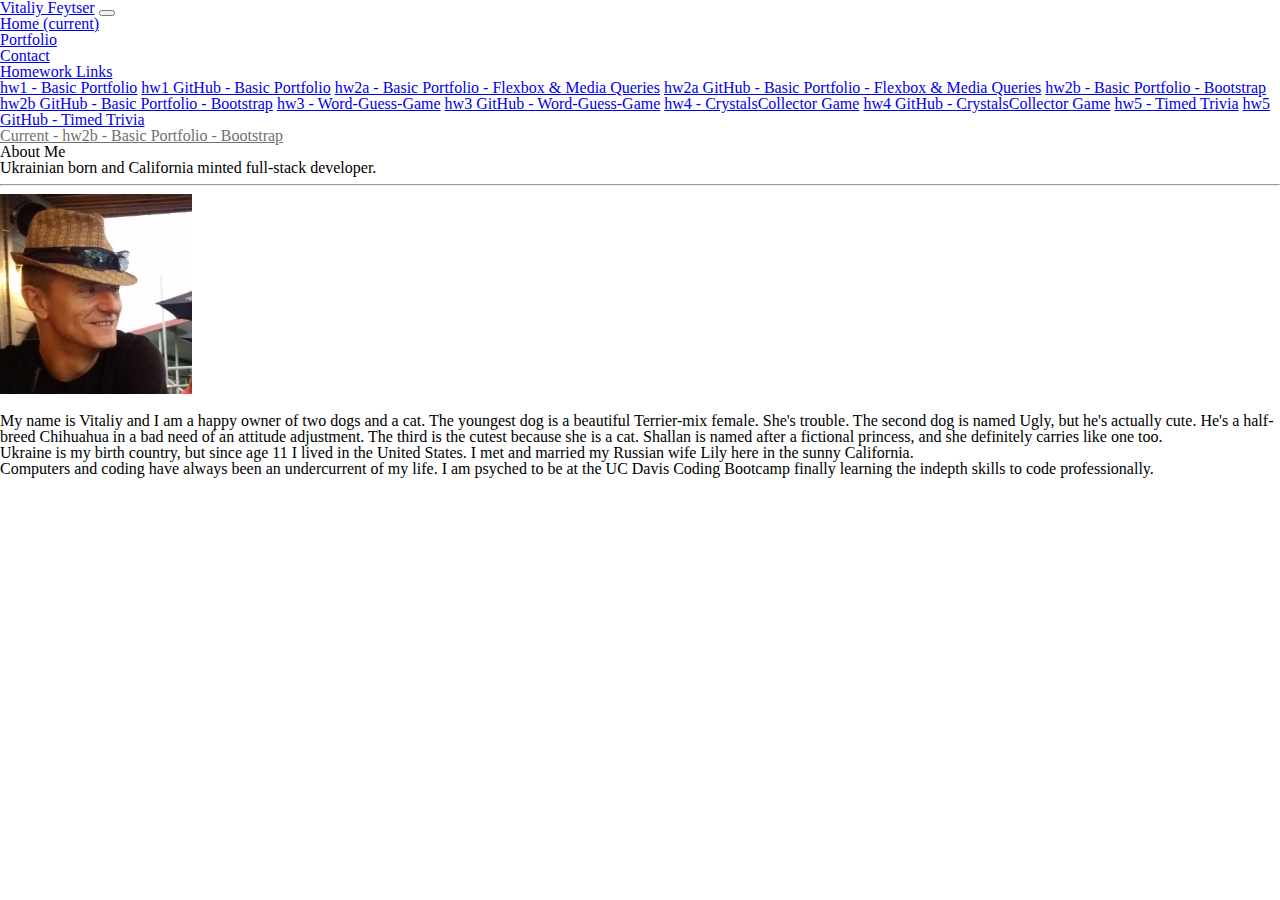
<file: index.html>
<!DOCTYPE html>

<html lang="eng">

<head>
    <meta charset="UTF-8">
    <title>About Me</title>
    <link rel="stylesheet" href="./assets/css/reset.css">
    <!-- <link href="https://fonts.googleapis.com/css?family=Roboto" rel="stylesheet"> -->
    <link rel="stylesheet" href="https://stackpath.bootstrapcdn.com/bootstrap/4.1.3/css/bootstrap.min.css" integrity="sha384-MCw98/SFnGE8fJT3GXwEOngsV7Zt27NXFoaoApmYm81iuXoPkFOJwJ8ERdknLPMO" crossorigin="anonymous">
    <link rel="stylesheet" href="assets/css/styles.css">

    <script src="https://code.jquery.com/jquery-3.3.1.slim.min.js" integrity="sha384-q8i/X+965DzO0rT7abK41JStQIAqVgRVzpbzo5smXKp4YfRvH+8abtTE1Pi6jizo" crossorigin="anonymous"></script>
    <script src="https://cdnjs.cloudflare.com/ajax/libs/popper.js/1.14.3/umd/popper.min.js" integrity="sha384-ZMP7rVo3mIykV+2+9J3UJ46jBk0WLaUAdn689aCwoqbBJiSnjAK/l8WvCWPIPm49" crossorigin="anonymous"></script>
    <script src="https://stackpath.bootstrapcdn.com/bootstrap/4.1.3/js/bootstrap.min.js" integrity="sha384-ChfqqxuZUCnJSK3+MXmPNIyE6ZbWh2IMqE241rYiqJxyMiZ6OW/JmZQ5stwEULTy" crossorigin="anonymous"></script>

</head>

<!-- BACKGROUND IMAGE -->
<!-- <body style="background-image:url(assets/images/light-grey-terrazzo.png)"> -->

<body class="p-3 mb-2 bg-dark text-secondary">
    
    <!-- BOOTSTRAP NAVBAR -->
    <div class="container">
            <nav class="navbar navbar-expand-lg navbar-dark bg-dark">
                <a class="navbar-brand" href="./index.html">Vitaliy Feytser</a>
                <button class="navbar-toggler" type="button" data-toggle="collapse" data-target="#navbarNav" aria-controls="navbarNav" aria-expanded="false" aria-label="Toggle navigation">
                    <span class="navbar-toggler-icon"></span>
                </button>
                <div class="collapse navbar-collapse" id="navbarNav">
                    <ul class="navbar-nav">
                    <li class="nav-item active">
                        <a class="nav-link" href="./index.html">Home <span class="sr-only">(current)</span></a>
                    </li>
                    <li class="nav-item">
                        <a class="nav-link" href="./portfolio.html">Portfolio</a>
                    </li>
                    <li class="nav-item">
                        <a class="nav-link" href="./contact.html">Contact</a>
                    </li>
                    <li class="nav-item dropdown">
                        <a class="nav-link dropdown-toggle" href="#" id="navbarDropdown" role="button" data-toggle="dropdown" aria-haspopup="true" aria-expanded="false">
                            Homework Links
                        </a>
                        <div class="dropdown-menu" aria-labelledby="navbarDropdown">
                            <a class="dropdown-item" href="https://vitaliyfeytser.github.io/hw1/index.html" target="_blank">hw1 - Basic Portfolio</a>
                            <a class="dropdown-item" href="https://github.com/vitaliyfeytser/hw1" target="_blank">hw1 GitHub - Basic Portfolio</a>
        
                            <a class="dropdown-item" href="https://vitaliyfeytser.github.io/hw2a/index.html" target="_blank">hw2a - Basic Portfolio - Flexbox & Media Queries</a>
                            <a class="dropdown-item" href="https://github.com/vitaliyfeytser/hw2a" target="_blank">hw2a GitHub - Basic Portfolio - Flexbox & Media Queries</a>
        
                            <a class="dropdown-item" href="https://vitaliyfeytser.github.io/hw2b/index.html" target="_blank">hw2b - Basic Portfolio - Bootstrap</a>
                            <a class="dropdown-item" href="https://github.com/vitaliyfeytser/hw2b" target="_blank">hw2b GitHub - Basic Portfolio - Bootstrap</a>
        
                            <a class="dropdown-item" href="https://vitaliyfeytser.github.io/word-guess-game/index.html" target="_blank">hw3 - Word-Guess-Game</a>
                            <a class="dropdown-item" href="https://github.com/vitaliyfeytser/word-guess-game" target="_blank">hw3 GitHub - Word-Guess-Game</a>
       
                            <a class="dropdown-item" href="https://vitaliyfeytser.github.io/unit-4-game/index.html" target="_blank">hw4 - CrystalsCollector Game</a>
                            <a class="dropdown-item" href="https://github.com/vitaliyfeytser/unit-4-game" target="_blank">hw4 GitHub - CrystalsCollector Game</a>
                                    
                            <a class="dropdown-item" href="https://vitaliyfeytser.github.io/hw2b/index.html" target="_blank">hw5 - Timed Trivia</a>
                            <a class="dropdown-item" href="https://github.com/vitaliyfeytser/hw2b" target="_blank">hw5 GitHub - Timed Trivia</a>
                            <div class="dropdown-divider"></div>
                            <a class="dropdown-item" href="#" style="color:rgb(112, 112, 112)">Current - hw2b - Basic Portfolio - Bootstrap</a>
                        </div>
                    </li>
                    <!-- <li class="nav-item">
                        <a class="nav-link disabled" href="#">Disabled</a>
                    </li> -->
                    </ul>
                </div>
            </nav>
        </div>
    </div>


    <!-- BOOTSTRAP JUMBOTRON -->
    <div class="container">
    <div class="col-12">
        <div class="jumbotron">
            <h1 class="display-4">About Me</h1>
            <p class="lead">Ukrainian born and California minted full-stack developer.</p>
            <hr class="my-4">
            <div class="media">
                <img id="my-pic" class="align-self-start mr-3" src="assets/images/Vitaliy.jpeg" alt="Generic placeholder image">
                <div class="media-body">
                <!-- <h5 class="mt-0">Top-aligned media</h5> -->
                    <p>
                        My name is Vitaliy and I am a happy owner of two dogs and a cat. The youngest dog is a beautiful Terrier-mix female. She's trouble. The second dog is named Ugly, but he's actually cute. He's a half-breed Chihuahua in a bad need of an attitude adjustment. The third is the cutest because she is a cat. Shallan is named after a fictional princess, and she definitely carries like one too.
                    </p>
                    <p>
                        Ukraine is my birth country, but since age 11 I lived in the United States. I met and married my Russian wife Lily here in the sunny California.
                    </p>
                    <p>
                        Computers and coding have always been an undercurrent of my life. I am psyched to be at the UC Davis Coding Bootcamp finally learning the indepth skills to code professionally.
                    </p>
                </div>
            </div>
        </div>
    </div>
</div>

</body>
</file>
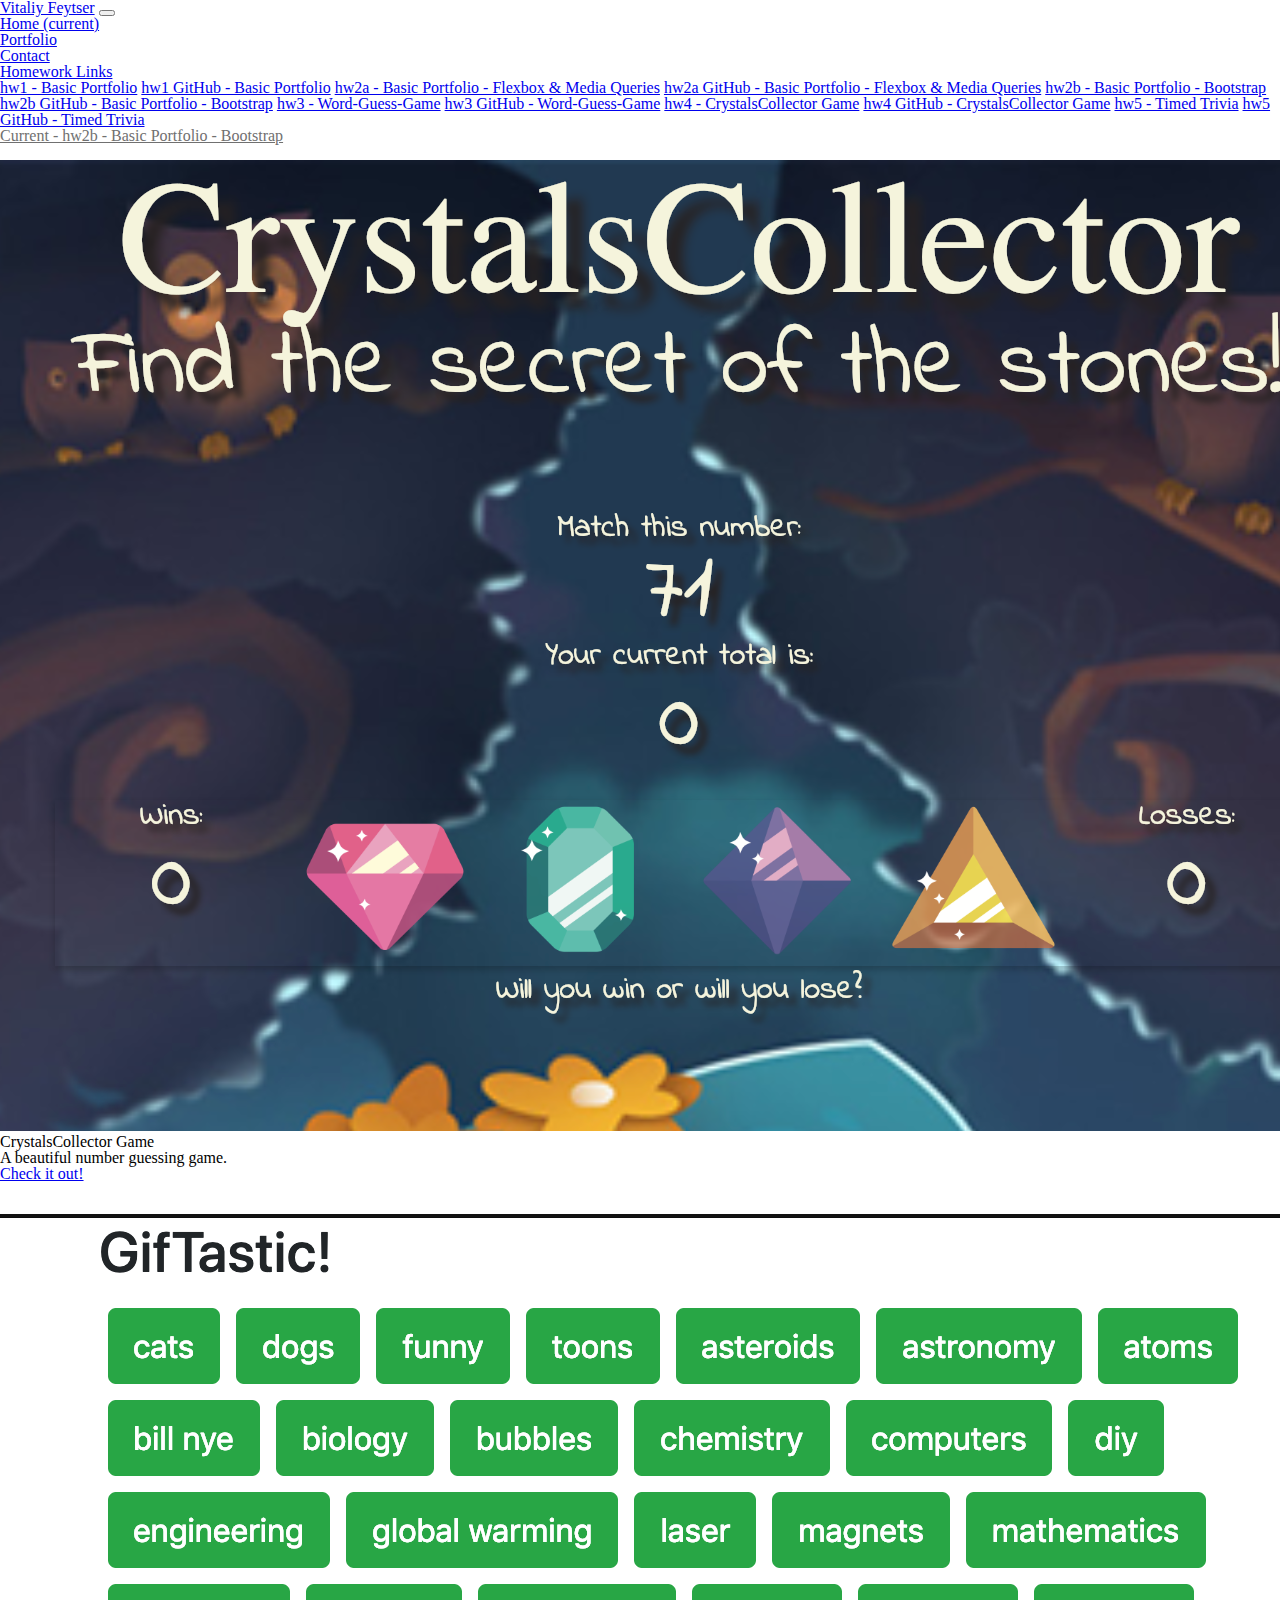
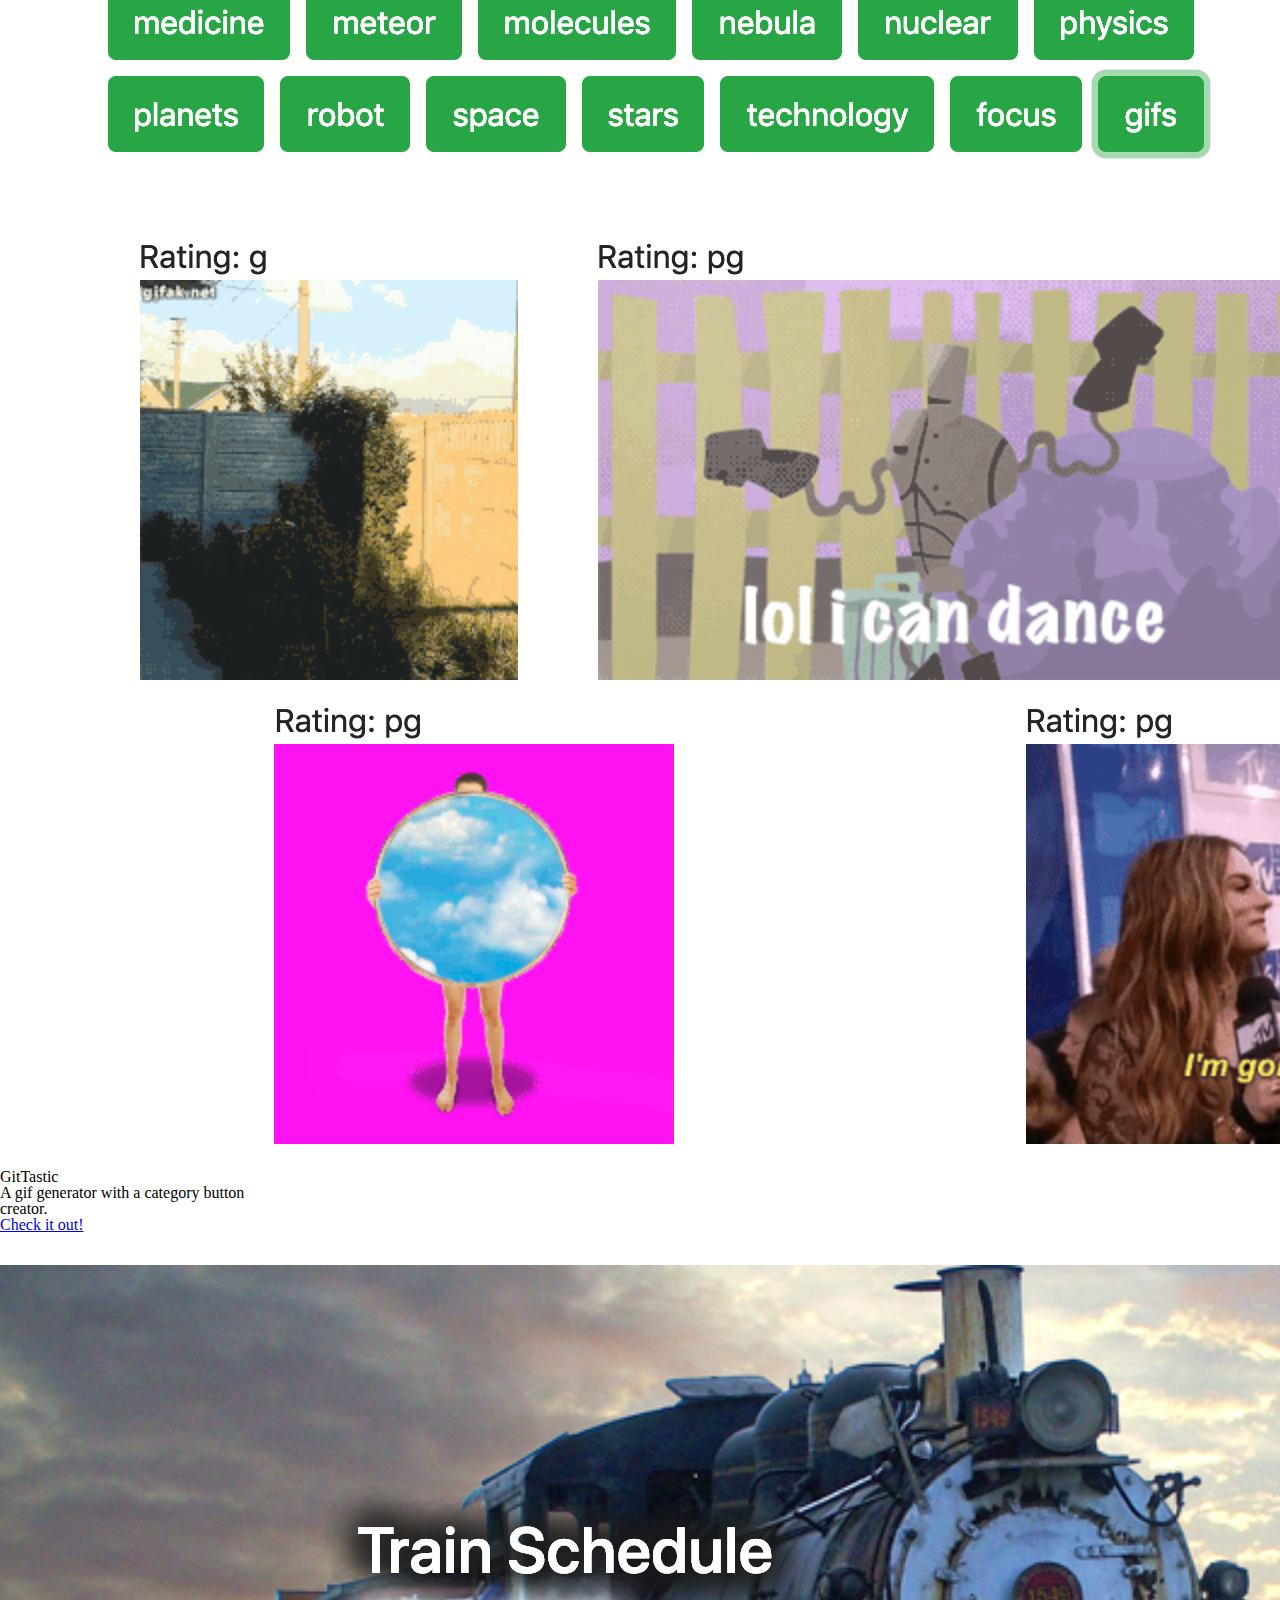
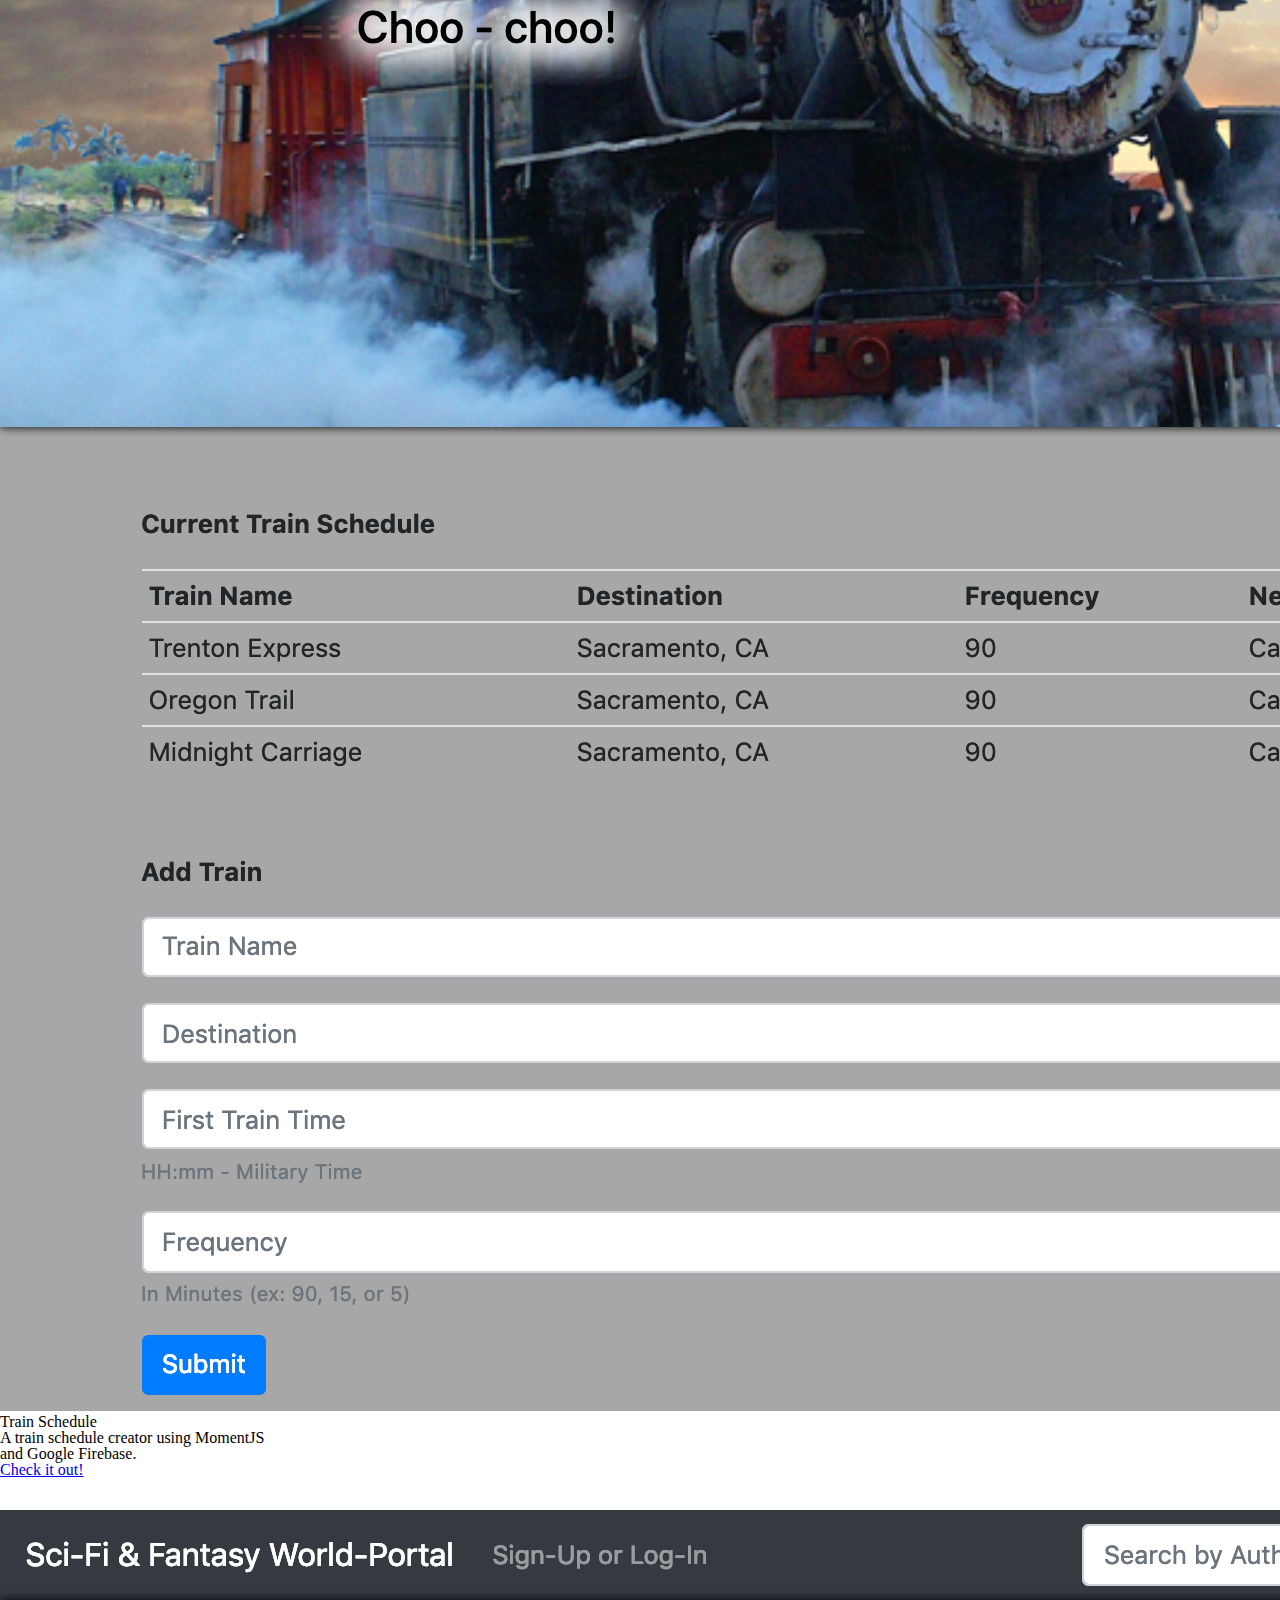
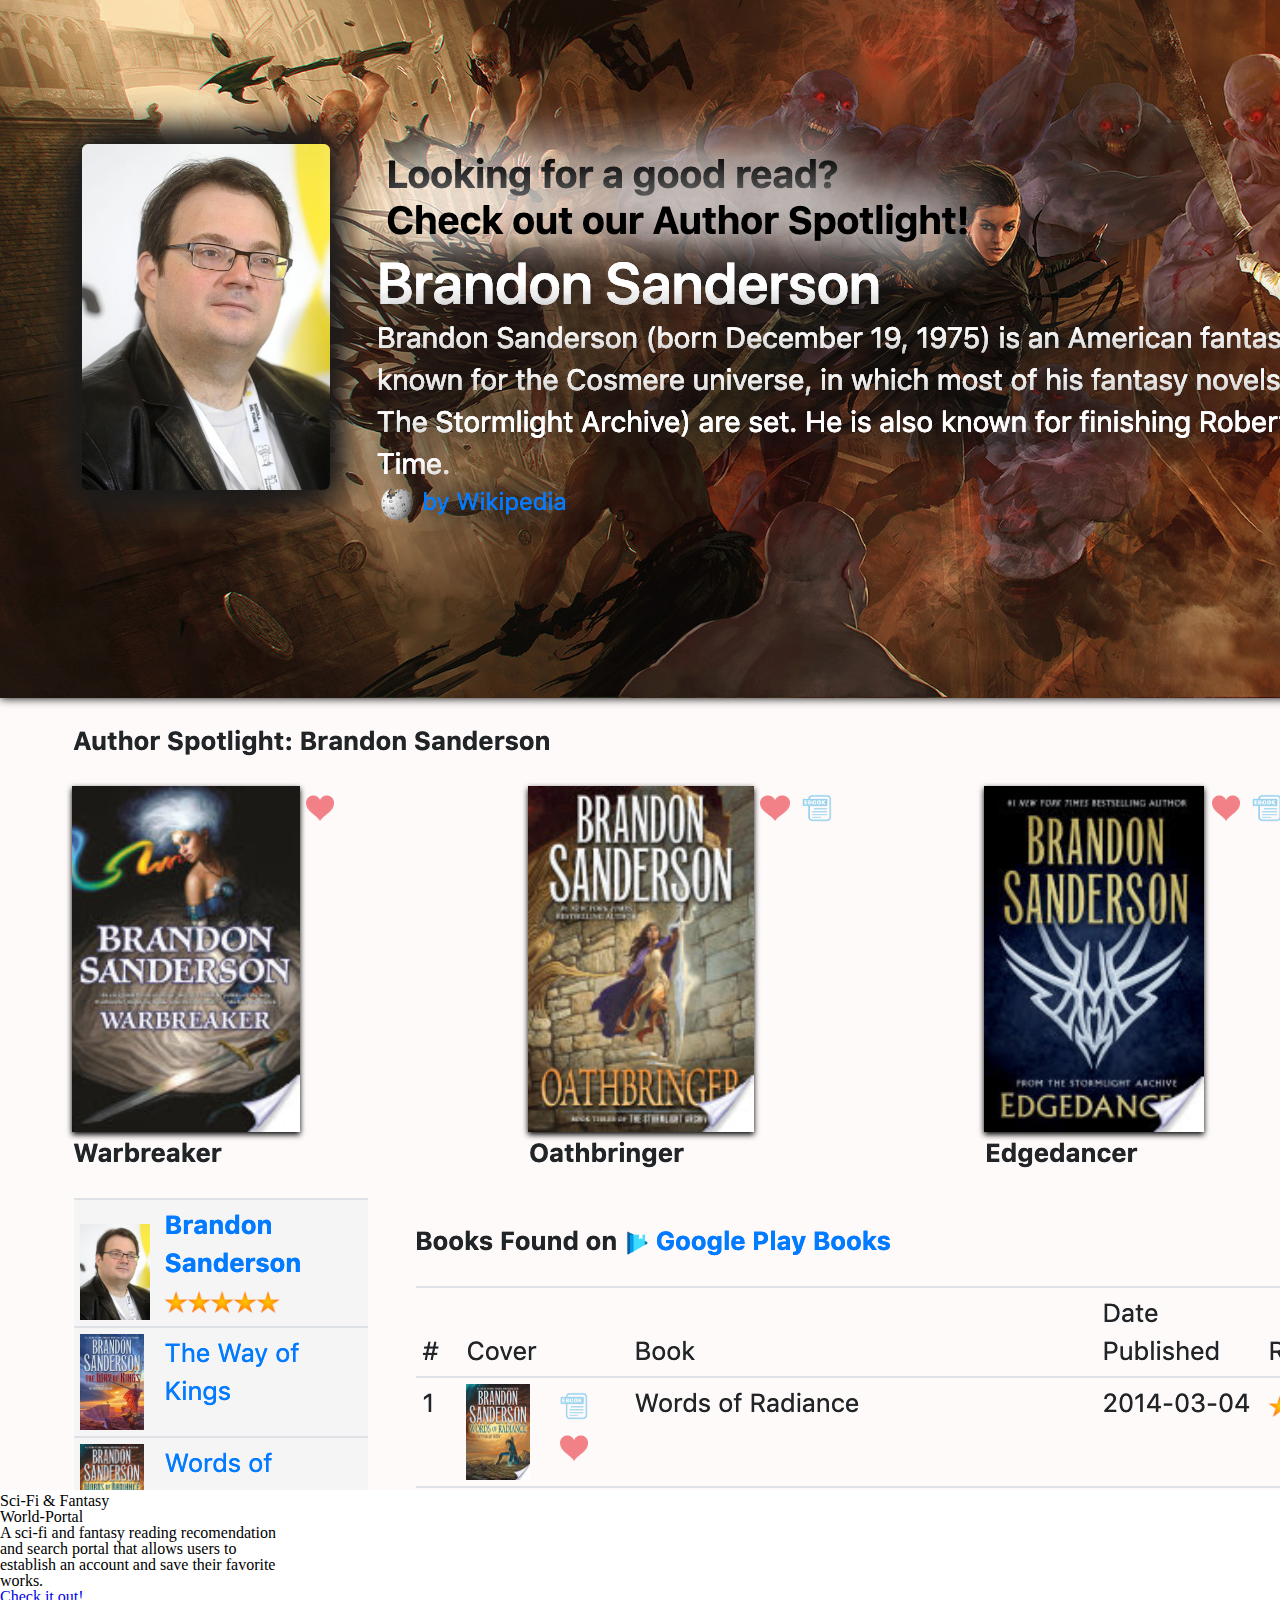
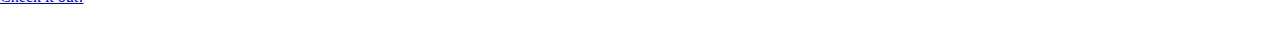
<file: portfolio.html>
<!DOCTYPE html>

<html lang="eng">

<head>
    <meta charset="UTF-8">
    <title>About Me</title>
    <link rel="stylesheet" href="./assets/css/reset.css">
    <!-- <link href="https://fonts.googleapis.com/css?family=Roboto" rel="stylesheet"> -->
    <link rel="stylesheet" href="https://stackpath.bootstrapcdn.com/bootstrap/4.1.3/css/bootstrap.min.css"
        integrity="sha384-MCw98/SFnGE8fJT3GXwEOngsV7Zt27NXFoaoApmYm81iuXoPkFOJwJ8ERdknLPMO" crossorigin="anonymous">
    <link rel="stylesheet" href="assets/css/styles.css">

    <script src="https://code.jquery.com/jquery-3.3.1.slim.min.js"
        integrity="sha384-q8i/X+965DzO0rT7abK41JStQIAqVgRVzpbzo5smXKp4YfRvH+8abtTE1Pi6jizo"
        crossorigin="anonymous"></script>
    <script src="https://cdnjs.cloudflare.com/ajax/libs/popper.js/1.14.3/umd/popper.min.js"
        integrity="sha384-ZMP7rVo3mIykV+2+9J3UJ46jBk0WLaUAdn689aCwoqbBJiSnjAK/l8WvCWPIPm49"
        crossorigin="anonymous"></script>
    <script src="https://stackpath.bootstrapcdn.com/bootstrap/4.1.3/js/bootstrap.min.js"
        integrity="sha384-ChfqqxuZUCnJSK3+MXmPNIyE6ZbWh2IMqE241rYiqJxyMiZ6OW/JmZQ5stwEULTy"
        crossorigin="anonymous"></script>

</head>


<!-- BACKGROUND IMAGE -->
<!-- <body style="background-image:url(assets/images/light-grey-terrazzo.png)"> -->

<body class="p-3 mb-2 bg-dark text-secondary">

    <!-- BOOTSTRAP NAVBAR -->
    <div class="container">
        <nav class="navbar navbar-expand-lg navbar-dark bg-dark">
            <a class="navbar-brand" href="./index.html">Vitaliy Feytser</a>
            <button class="navbar-toggler" type="button" data-toggle="collapse" data-target="#navbarNav"
                aria-controls="navbarNav" aria-expanded="false" aria-label="Toggle navigation">
                <span class="navbar-toggler-icon"></span>
            </button>
            <div class="collapse navbar-collapse" id="navbarNav">
                <ul class="navbar-nav">
                    <li class="nav-item active">
                        <a class="nav-link" href="./index.html">Home <span class="sr-only">(current)</span></a>
                    </li>
                    <li class="nav-item">
                        <a class="nav-link" href="./portfolio.html">Portfolio</a>
                    </li>
                    <li class="nav-item">
                        <a class="nav-link" href="./contact.html">Contact</a>
                    </li>
                    <li class="nav-item dropdown">
                        <a class="nav-link dropdown-toggle" href="#" id="navbarDropdown" role="button"
                            data-toggle="dropdown" aria-haspopup="true" aria-expanded="false">
                            Homework Links
                        </a>
                        <div class="dropdown-menu" aria-labelledby="navbarDropdown">
                            <a class="dropdown-item" href="https://vitaliyfeytser.github.io/hw1/index.html"
                                target="_blank">hw1 - Basic Portfolio</a>
                            <a class="dropdown-item" href="https://github.com/vitaliyfeytser/hw1" target="_blank">hw1
                                GitHub - Basic Portfolio</a>

                            <a class="dropdown-item" href="https://vitaliyfeytser.github.io/hw2a/index.html"
                                target="_blank">hw2a - Basic Portfolio - Flexbox & Media Queries</a>
                            <a class="dropdown-item" href="https://github.com/vitaliyfeytser/hw2a" target="_blank">hw2a
                                GitHub - Basic Portfolio - Flexbox & Media Queries</a>

                            <a class="dropdown-item" href="https://vitaliyfeytser.github.io/hw2b/index.html"
                                target="_blank">hw2b - Basic Portfolio - Bootstrap</a>
                            <a class="dropdown-item" href="https://github.com/vitaliyfeytser/hw2b" target="_blank">hw2b
                                GitHub - Basic Portfolio - Bootstrap</a>

                            <a class="dropdown-item" href="https://vitaliyfeytser.github.io/word-guess-game/index.html"
                                target="_blank">hw3 - Word-Guess-Game</a>
                            <a class="dropdown-item" href="https://github.com/vitaliyfeytser/word-guess-game"
                                target="_blank">hw3 GitHub - Word-Guess-Game</a>

                            <a class="dropdown-item" href="https://vitaliyfeytser.github.io/unit-4-game/index.html"
                                target="_blank">hw4 - CrystalsCollector Game</a>
                            <a class="dropdown-item" href="https://github.com/vitaliyfeytser/unit-4-game"
                                target="_blank">hw4 GitHub - CrystalsCollector Game</a>

                            <a class="dropdown-item" href="https://vitaliyfeytser.github.io/hw2b/index.html"
                                target="_blank">hw5 - Timed Trivia</a>
                            <a class="dropdown-item" href="https://github.com/vitaliyfeytser/hw2b" target="_blank">hw5
                                GitHub - Timed Trivia</a>
                            <div class="dropdown-divider"></div>
                            <a class="dropdown-item" href="#" style="color:rgb(112, 112, 112)">Current - hw2b - Basic
                                Portfolio - Bootstrap</a>
                        </div>
                    </li>
                    <!-- <li class="nav-item">
                    <a class="nav-link disabled" href="#">Disabled</a>
                </li> -->
                </ul>
            </div>
        </nav>
    </div>
    </div>



    <!-- BOOTSTRAP CARDS -->
    <div class="container">

        <div id="all-cards" class="row">

            <div class="card" style="width: 18rem;">
                <img class="card-img-top" src="./assets/images/crystalscollector.png" alt="Card image cap">
                <div class="card-body">
                    <h5 class="card-title">CrystalsCollector Game</h5>
                    <p class="card-text">A beautiful number guessing game.</p>
                    <a href="https://vitaliyfeytser.github.io/unit-4-game/index.html" target="_blank"
                        class="btn btn-primary">Check it out!</a>
                </div>
            </div>

            <div class="card" style="width: 18rem;">
                <img class="card-img-top" src="./assets/images/gifTastic.png" alt="Card image cap">
                <div class="card-body">
                    <h5 class="card-title">GitTastic</h5>
                    <!-- <h5 class="card-title">World-Portal</h5> -->
                    <p class="card-text">A gif generator with a category button creator.</p>
                    <a href="https://vitaliyfeytser.github.io/GifTastic/" target="_blank"
                        class="btn btn-primary">Check it out!</a>
                </div>
            </div>

            <div class="card" style="width: 18rem;">
                <img class="card-img-top" src="./assets/images/train-3.png" alt="Card image cap">
                <div class="card-body">
                    <h5 class="card-title">Train Schedule</h5>
                    <!-- <h5 class="card-title">World-Portal</h5> -->
                    <p class="card-text">A train schedule creator using MomentJS and Google Firebase.</p>
                    <a href="https://vitaliyfeytser.github.io/train-schedule/" target="_blank"
                        class="btn btn-primary">Check it out!</a>
                </div>
            </div>

            <div class="card" style="width: 18rem;">
                <img class="card-img-top" src="./assets/images/sci-fi-fantasy-3.png" alt="Card image cap">
                <div class="card-body">
                    <h5 class="card-title">Sci-Fi & Fantasy
                        <br> World-Portal</h5>
                    <!-- <h5 class="card-title">World-Portal</h5> -->
                    <p class="card-text">A sci-fi and fantasy reading recomendation and search portal that allows users to establish an account and save their favorite works.</p>
                    <a href="https://vitaliyfeytser.github.io/bootcamp-p1/index.html" target="_blank"
                        class="btn btn-primary">Check it out!</a>
                </div>
            </div>
<!-- 
            <div class="card">
                <img class="card-img-top" src="./assets/images/manhattan.jpeg" alt="Card image cap">
                <div class="card-body">
                    <h5 class="card-title">Central Park</h5>
                    <p class="card-text">New York, NY</p>
                    <a href="#" class="btn btn-primary">Check it out!</a>
                </div>
            </div>

            <div class="card" style="width: 18rem;">
                <img class="card-img-top" src="./assets/images/sunset.jpg" alt="Card image cap">
                <div class="card-body">
                    <h5 class="card-title">Sister and Sunset</h5>
                    <p class="card-text">San Diego, CA</p>
                    <a href="#" class="btn btn-primary">Check it out!</a>
                </div>
            </div>

            <div class="card" style="width: 18rem;">
                <img class="card-img-top" src="./assets/images/liberty.jpeg" alt="Card image cap">
                <div class="card-body">
                    <h5 class="card-title">Lady Liberty</h5>
                    <p class="card-text">New York, NY</p>
                    <a href="#" class="btn btn-primary">Check it out!</a>
                </div>
            </div>

            <div class="card" style="width: 18rem;">
                <img class="card-img-top" src="./assets/images/storm-trooper.jpeg" alt="Card image cap">
                <div class="card-body">
                    <h5 class="card-title">Storm-Trooper</h5>
                    <p class="card-text">Shawnee, VA</p>
                    <a href="#" class="btn btn-primary">Check it out!</a>
                </div>
            </div>

            <div class="card" style="width: 18rem;">
                <img class="card-img-top" src="./assets/images/daisy.jpeg" alt="Card image cap">
                <div class="card-body">
                    <h5 class="card-title">My Pup Daisy</h5>
                    <p class="card-text">Citrus Heights, CA</p>
                    <a href="#" class="btn btn-primary">Check it out!</a>
                </div>
            </div> -->


        </div>

    </div>

    </div>


</body>
</file>
<file: assets/css/styles.css>
.media {
    flex-flow: wrap;
}

#my-pic {
    width: 12em;
    margin-bottom: 1em; 
}


/* PORTFOLIO - CARDS */

.row {
    margin-top: 1em;
}


#all-cards {
    justify-content: space-evenly;
    /* align-content: space-between; */
}

.card {
    width: 18em;
    margin-bottom: 2em;
}
</file>
